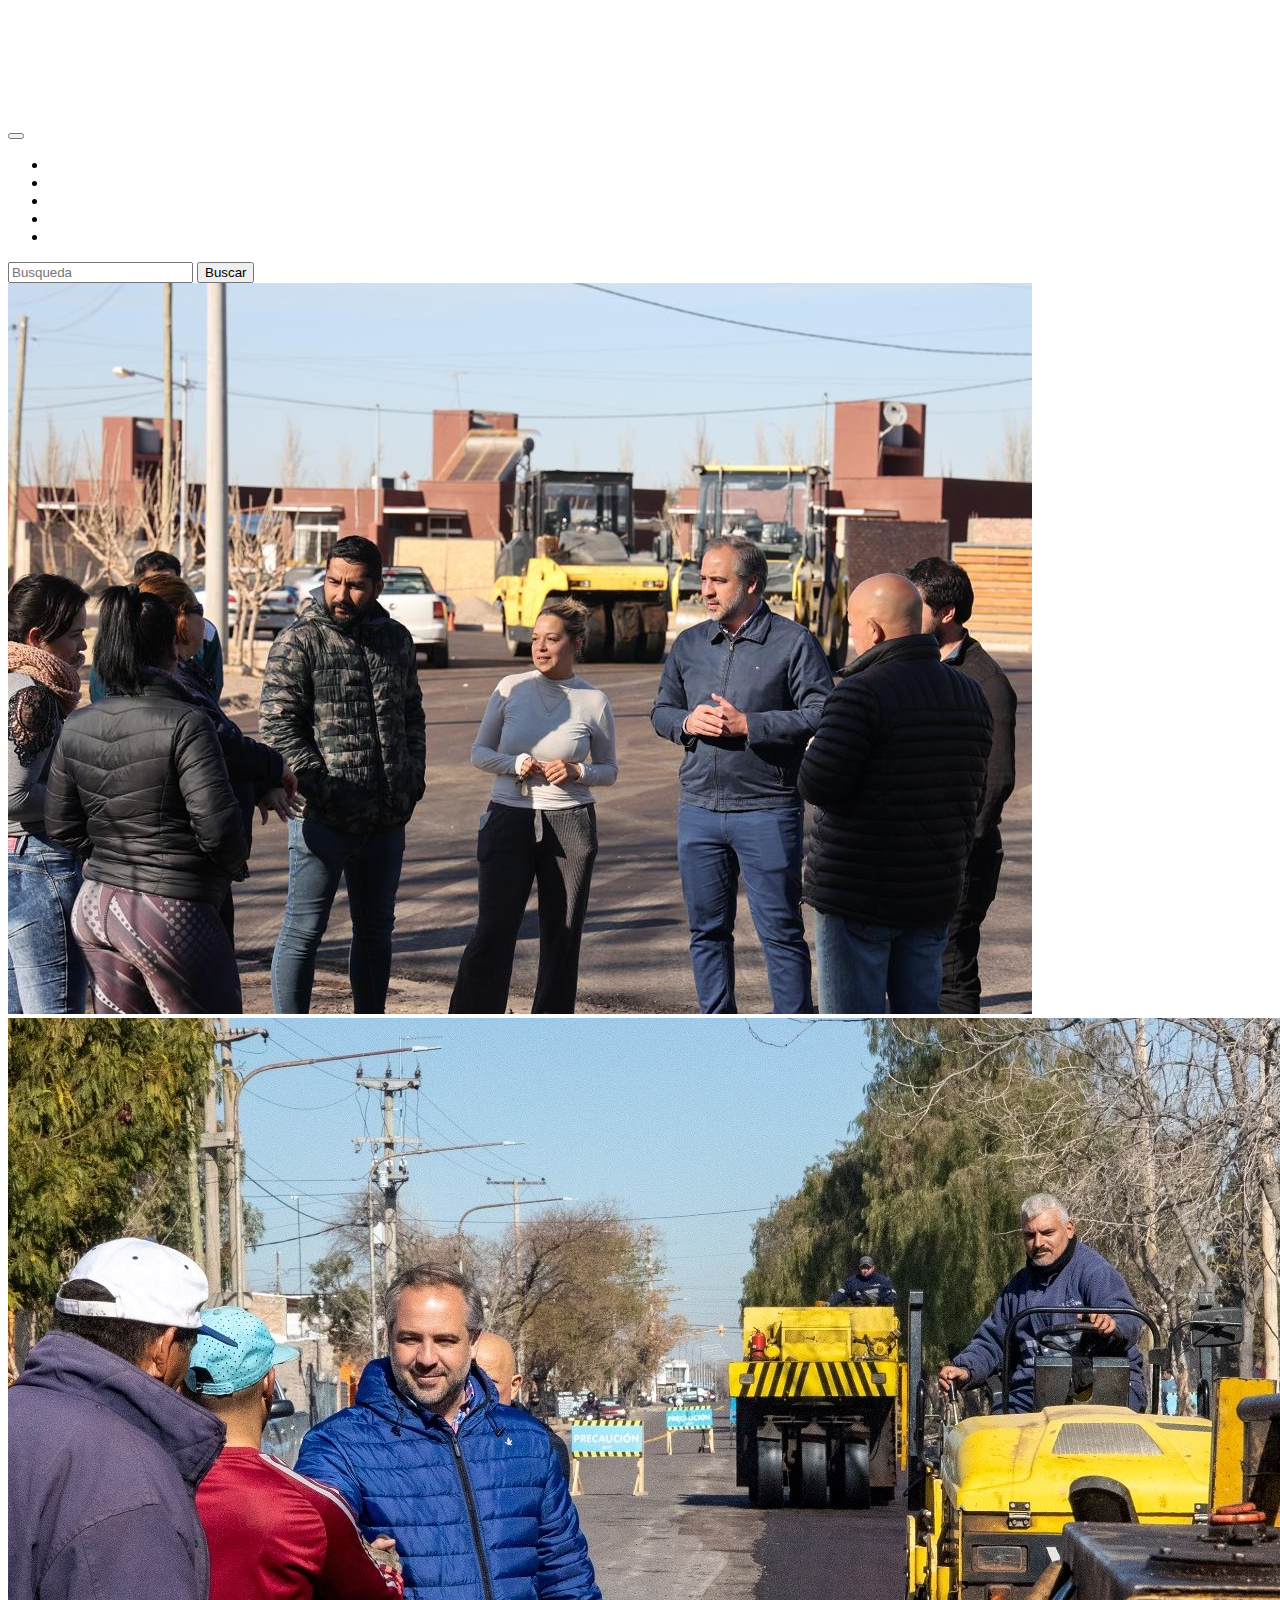
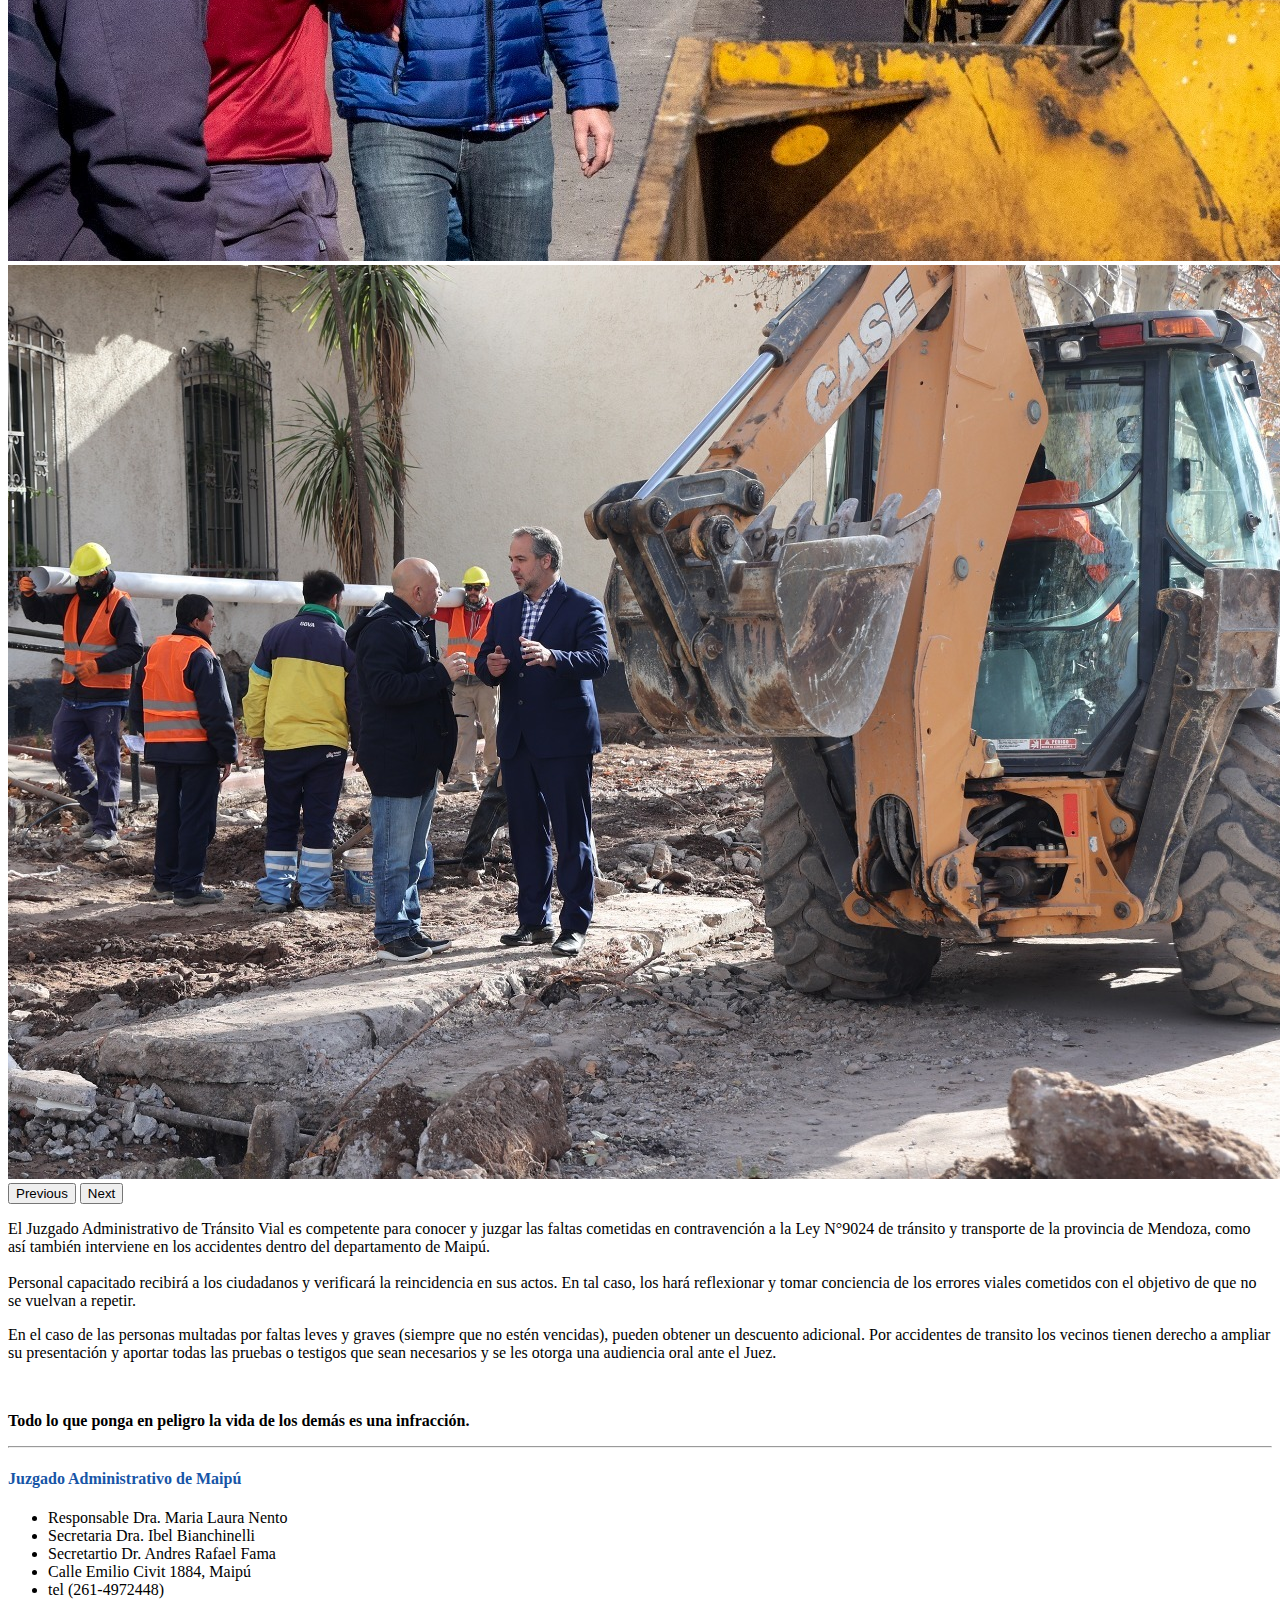
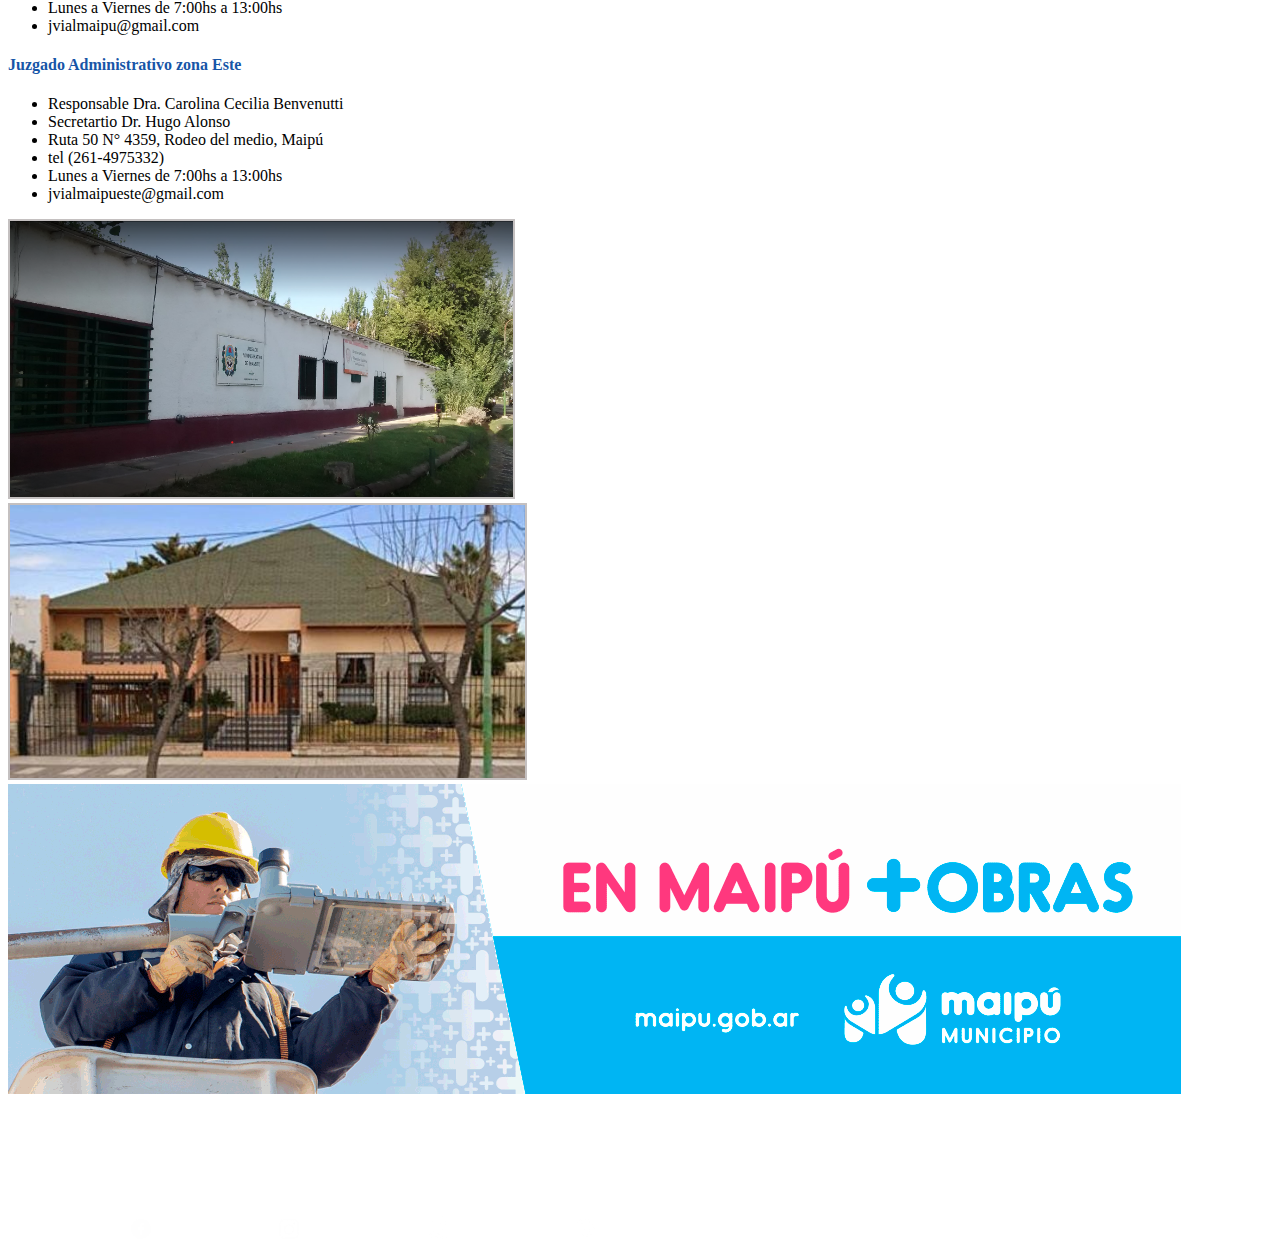
<file: index.html>
<!DOCTYPE html>
<html lang="en">
<head>
    <meta charset="UTF-8">
    <meta http-equiv="X-UA-Compatible" content="IE=edge">
    <meta name="viewport" content="width=, initial-scale=1.0">
    <meta name="description" content="Sitio informtaivo de los procedimeintos legales dentro de los juzgados administraivo de tránsito de Maipu, dando a conocer las resoluciones por las faltas cometidas.">
    <meta name="keywords"  content="accidentes, multas, actas, siniestro, fallo, notificaciones, correo, apelaciión, alcoholemia, licencia, inhabilitación, pagar multas, descargo, vehículo, secuestro, retención de vehículo">
    <link href="https://cdn.jsdelivr.net/npm/bootstrap@5.2.1/dist/css/bootstrap.min.css" rel="stylesheet" integrity="sha384-iYQeCzEYFbKjA/T2uDLTpkwGzCiq6soy8tYaI1GyVh/UjpbCx/TYkiZhlZB6+fzT" crossorigin="anonymous">
    <link rel="stylesheet" href="./css/estilo.css">
    <link rel="icon" href="./imagenes/favicon-32x32.png">
    <title>Juzgado administrativo de transito Maipú | inicio</title>
</head>
<body>
<header class="posicion">
  <nav class="navbar navbar-expand-lg bg-primary">
          <img class="imag" src="./imagenes/Logo-Maipu-Mendoza.png" alt="logo">
          <h2 class="titulo"> Juzgado Administrativo de Tránsito</h2>
          <button class="navbar-toggler navbar-dark" type="button" data-bs-toggle="collapse"
              data-bs-target="#navbarSupportedContent" aria-controls="navbarSupportedContent"
              aria-expanded="false" aria-label="Toggle navigation">
              <span class="navbar-toggler-icon"></span>
          </button>
          <div class="collapse navbar-collapse" id="navbarSupportedContent">
              <ul class="navbar-nav m-auto ">
                  <li class="nav-item cursor-pointer">
                      <a class="nav-link barra" aria-current="page" href="./index.html">INICIO</a>
                  </li>
                  <li class="nav-item">
                      <a class="nav-link barra" href="./tramites.html">TRÁMITES</a>
                  </li>
                  <li class="nav-item">
                      <a class="nav-link barra" href="./contacto.html">CONTACTOS</a>
                  </li>
                  <li class="nav-item">
                    <a class="nav-link barra" href="./novedades.html">NOVEDADES MAIPÚ</a>
                 </li>
                  <li class="nav-item">
                      <a class="nav-link barra" href="./nosotros.html">NOSOTROS</a>
                  </li>
              </ul>
              <form class="d-flex" role="search">
                <input class="form-control me-1" type="search" placeholder="Busqueda" aria-label="Search">
                <button class="btn btn-primary" type="button btn btn-primary ">Buscar</button>
            </form>
        </div>
  </nav>
</header>
    <main class="container">
        <div id="carouselExampleControls" class="carousel slide w-50 m-auto mt-3 " data-bs-ride="carousel">
            <div class="carousel-inner">
              <div class="carousel-item active">
                <img src="./imagenes/obra1.jpeg" class="d-block w-100 img" alt="obra">
              </div>
              <div class="carousel-item">
                <img src="./imagenes/obras.jpeg" class="d-block w-100 img" alt="obra">
              </div>
              <div class="carousel-item">
                <img src="./imagenes/obra2.jpeg" class="d-block w-100 img" alt="obra">
              </div>
            </div>
            <button class="carousel-control-prev" type="button" data-bs-target="#carouselExampleControls" data-bs-slide="prev">
              <span class="carousel-control-prev-icon" aria-hidden="true"></span>
              <span class="visually-hidden">Previous</span>
            </button>
            <button class="carousel-control-next" type="button" data-bs-target="#carouselExampleControls" data-bs-slide="next">
              <span class="carousel-control-next-icon" aria-hidden="true"></span>
              <span class="visually-hidden">Next</span>
            </button>
          </div>
          <div class="row">
            <div class="col-lg-6 col-xs-12 mt-4 mb-4">
                <p>El Juzgado Administrativo de Tránsito Vial es competente para conocer y juzgar las faltas cometidas en contravención a la Ley N°9024 de tránsito y transporte de la provincia de Mendoza, como así también interviene en los accidentes dentro del departamento de Maipú. 
                  <br> <br>
                Personal capacitado recibirá a los ciudadanos y verificará la reincidencia en sus actos. En tal caso, los hará reflexionar y tomar conciencia de los errores viales cometidos con el objetivo de que no se vuelvan a repetir. </p>
            </div>
              <div class="col-lg-6 col-xs-12 mt-4 mb-4">
                <p>En el caso de las personas multadas por faltas leves y graves (siempre que no estén vencidas), pueden obtener un descuento adicional. Por accidentes de transito los vecinos tienen derecho a ampliar su presentación y aportar todas las pruebas o testigos que sean necesarios y se les otorga una audiencia oral ante el Juez.</p><br>
              <p class="parrafo">Todo lo que ponga en peligro la vida de los demás es una infracción.</p>
              </div>
              <hr>
              <div class="col-lg-6 col-xs-12 mt-4 mb-3 ">
                <h4 class="color1"> Juzgado Administrativo de  Maipú</h4>
                <ul>
                  <li>Responsable Dra. Maria Laura Nento</li>
                  <li>Secretaria Dra. Ibel Bianchinelli</li>
                  <li>Secretartio Dr. Andres Rafael Fama</li>
                  <li>Calle Emilio Civit 1884, Maipú</li>
                  <li>tel (261-4972448)</li>
                  <li>Lunes a Viernes de 7:00hs a 13:00hs</li>
                  <li>jvialmaipu@gmail.com</li>
                </ul>
              </div>
              <div class="col-lg-6 col-xs-12 mt-4 mb-3 ">
                  <h4 class="color1"> Juzgado Administrativo zona Este</h4>
                  <ul>
                    <li>Responsable Dra. Carolina Cecilia Benvenutti</li>
                    <li>Secretartio Dr. Hugo Alonso</li>
                    <li>Ruta 50 N° 4359, Rodeo del medio, Maipú</li>
                    <li>tel (261-4975332)</li>
                    <li>Lunes a Viernes de 7:00hs a 13:00hs</li>
                    <li>jvialmaipueste@gmail.com</li>
                  </ul>
              </div>
                <div class="row">
                  <div class=" col-lg-6 col-xs-12 mt-3 mb-5 foto">
                    <img src="./imagenes/juzgado2.png" class="img-fluid" alt="Juzgado" width="503px">
                  </div>
                  <div class="col-lg-6 col-xs-12 mt-3 mb-3 foto">
                    <img src="./imagenes/juzgado.jpeg" class="img-fluid"  alt="juzgado" width="515px">
                  </div>
                </div>
                </div>
              <img src="./imagenes/led.gif" class="img-fluid mt-5 mb-5" alt="led">
    </main>
    <footer class="animate_animated animate_fadeIn footer-delay ">
      <nav class="navbar navbar-expand-lg bg-primary">
        <img class="imag" src=".//imagenes/Logo-Maipu-Mendoza.png" alt="logo">
        <h2 class="titulo"> Juzgado Administrativo de Tránsito</h2>
      <nav class="nav flex-column flex-sm-row nav-justified m-auto">
          <a class="flex-sm-fill text-sm-center nav-link barra" href="https://www.facebook.com/" target="_blank">Facebook <img class="blanco" src="./imagenes/face.png" alt="Facebook"></a>
          <a class="flex-sm-fill text-sm-center nav-link barra" href="https://www.instagram.com/" target="_blank">Instagram <img class="blanco" src="./imagenes/ins.png" alt="instagran"></a>
          <a class="flex-sm-fill text-sm-center nav-link barra" href="https://maps.app.goo.gl/G4mfhyJ5Dd6SQWjJ6" target="_blank">Ubicación <img class="blanco" src="./imagenes/ubi.png" alt="ubicación"></a>
          <a class="flex-sm-fill text-sm-center nav-link barra" href="https://wa.me/message/XXPQZCDJQ3GLA1"target="_blank">whatsapp <img class="blanco" src="./imagenes/whatsapp.png" alt="whats"></a>
      </nav>
  </footer>
    <script src="https://cdn.jsdelivr.net/npm/bootstrap@5.2.1/dist/js/bootstrap.bundle.min.js" integrity="sha384-u1OknCvxWvY5kfmNBILK2hRnQC3Pr17a+RTT6rIHI7NnikvbZlHgTPOOmMi466C8" crossorigin="anonymous"></script>
</body>
</html>
</file>
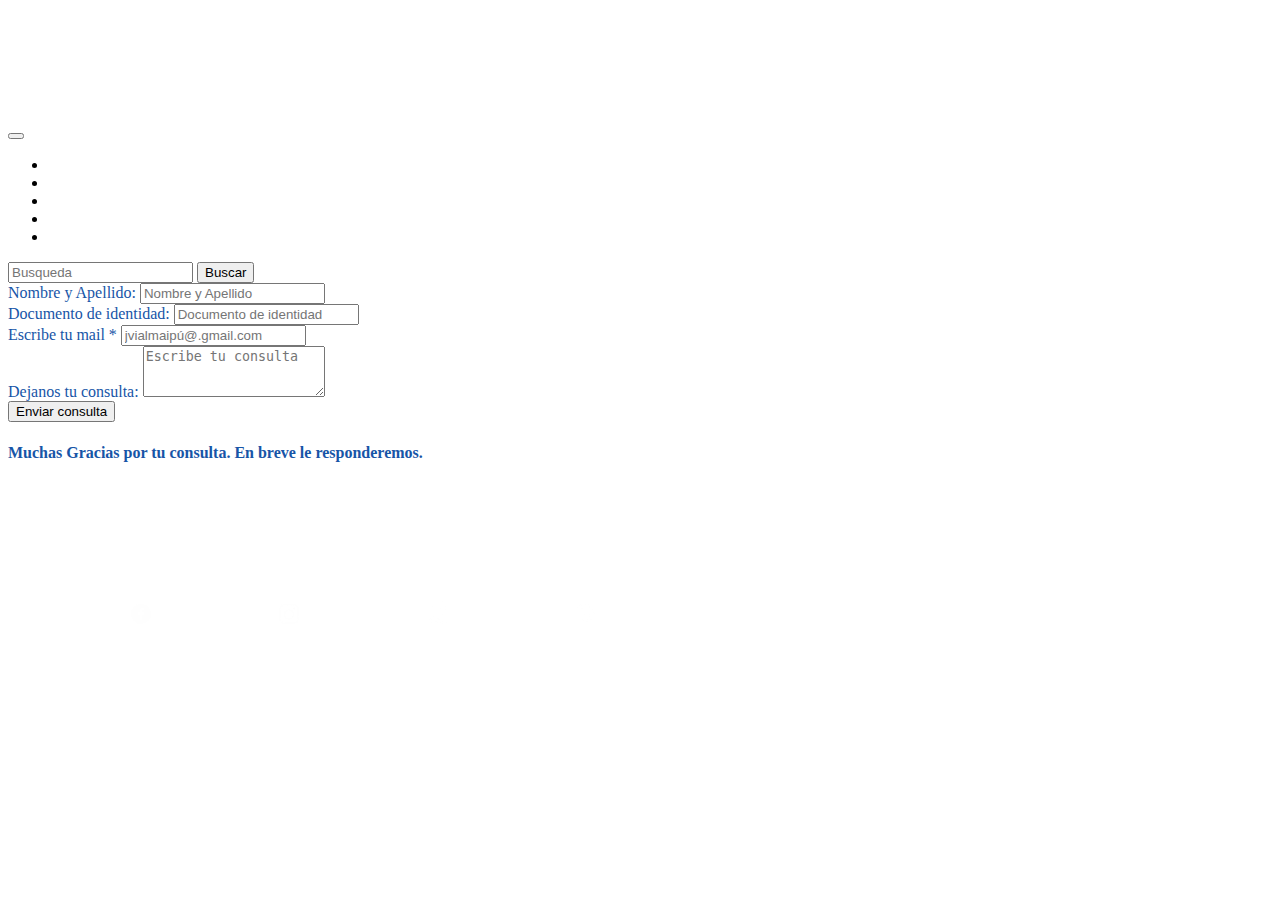
<file: contacto.html>
<!DOCTYPE html>
<html lang="en">
<head>
  <meta charset="UTF-8">
  <meta http-equiv="X-UA-Compatible" content="IE=edge">
  <meta name="viewport" content="width=, initial-scale=1.0">
  <meta name="description" content="Sitio informtaivo de los procedimeintos legales dentro de los juzgados administraivo de tránsito de Maipu, dando a conocer las resoluciones por las faltas cometidas.">
  <meta name="keywords"  content="accidentes, multas, actas, siniestro, fallo, notificaciones, correo, apelaciión, alcoholemia, licencia, inhabilitación, pagar multas, descargo, vehículo, secuestro, retención de vehículo">
  <link href="https://cdn.jsdelivr.net/npm/bootstrap@5.2.1/dist/css/bootstrap.min.css" rel="stylesheet" integrity="sha384-iYQeCzEYFbKjA/T2uDLTpkwGzCiq6soy8tYaI1GyVh/UjpbCx/TYkiZhlZB6+fzT" crossorigin="anonymous">
  <link rel="stylesheet" href="./css/estilo.css">
  <link rel="icon" href="./imagenes/favicon-32x32.png">
  <title>Juzgado de transito maipu|contacto</title>
</head>
<body>
  <header class="posicion">
    <nav class="navbar navbar-expand-lg bg-primary">
            <img class="imag" src="./imagenes/Logo-Maipu-Mendoza.png" alt="logo">
            <h2 class="titulo"> Juzgado Administrativo de Tránsito</h2>
            <button class="navbar-toggler navbar-dark" type="button" data-bs-toggle="collapse"
                data-bs-target="#navbarSupportedContent" aria-controls="navbarSupportedContent"
                aria-expanded="false" aria-label="Toggle navigation">
                <span class="navbar-toggler-icon"></span>
            </button>
            <div class="collapse navbar-collapse" id="navbarSupportedContent">
                <ul class="navbar-nav m-auto ">
                    <li class="nav-item cursor-pointer">
                        <a class="nav-link barra" aria-current="page" href="./index.html">INICIO</a>
                    </li>
                    <li class="nav-item">
                        <a class="nav-link barra" href="./tramites.html">TRÁMITES</a>
                    </li>
                    <li class="nav-item">
                        <a class="nav-link barra" href="./contacto.html">CONTACTOS</a>
                    </li>
                    <li class="nav-item">
                      <a class="nav-link barra" href="./novedades.html">NOVEDADES MAIPÚ</a>
                   </li>
                    <li class="nav-item">
                        <a class="nav-link barra" href="./nosotros.html">NOSOTROS</a>
                    </li>
                </ul>
                <form class="d-flex" role="search">
                  <input class="form-control me-1" type="search" placeholder="Busqueda" aria-label="Search">
                  <button class="btn btn-primary" type="button">Buscar</button>
              </form>
          </div>
    </nav>
  </header>
    <main>
        <section class="seccion6"> 
          <form class="col-lg-12 mb-3 m-auto ">
              <div class="col-lg-4 mb-3 m-auto mt-4">
                <div class="col mb-3">
                  <label for="apellido">Nombre y Apellido:</label>
                  <input type="text" class="form-control" placeholder="Nombre y Apellido" aria-label="First name" required>
                </div>
                <div class="col-lg-12 mb-3 m-auto">
                  <label for="Dni">Documento de identidad:</label>
                  <input type="text" class="form-control" placeholder="Documento de identidad" aria-label="Last name">
                </div>
              </div>
              <div class="col-lg-4 mb-3 m-auto">
                <label for="mail">Escribe tu mail * </label>
                <input type="email" class="form-control" id="exampleFormControlInput1" placeholder="jvialmaipú@.gmail.com">
              </div>
              <div class="col-lg-4 mbm-3 m-auto">
                <label for="exampleFormControlTextarea1" class="form-label">Dejanos tu consulta:</label>
                <textarea class="form-control" placeholder="Escribe tu consulta" id="" cols="20" rows="3"></textarea>
              </div>
              <div class="col-lg-4 mb-3 m-auto mb-5 mt-2">
                <input type="submit" value="Enviar consulta">
             </div> 
          </form>
        </section>    
        <div class="col-lg-6 col-xs-12 ml-3 mt-5 mb-5 m-auto ">
            <h4>Muchas Gracias por tu consulta. En breve le responderemos.</h4>
        </div>           
    </main>
    <footer class="animate_animated animate_fadeIn footer-delay ">
      <nav class="navbar navbar-expand-lg bg-primary">
        <img class="imag" src=".//imagenes/Logo-Maipu-Mendoza.png" alt="logo">
        <h2 class="titulo"> Juzgado Administrativo de Tránsito</h2>
      <nav class="nav flex-column flex-sm-row nav-justified m-auto">
          <a class="flex-sm-fill text-sm-center nav-link barra" href="https://www.facebook.com/" target="_blank">Facebook <img class="blanco" src="./imagenes/face.png" alt="Facebook"></a>
          <a class="flex-sm-fill text-sm-center nav-link barra" href="https://www.instagram.com/" target="_blank">Instagram <img class="blanco" src="./imagenes/ins.png" alt="instagran"></a>
          <a class="flex-sm-fill text-sm-center nav-link barra" href="https://maps.app.goo.gl/G4mfhyJ5Dd6SQWjJ6" target="_blank">Ubicación <img class="blanco" src="./imagenes/ubi.png" alt="ubicación"></a>
          <a class="flex-sm-fill text-sm-center nav-link barra" href="https://wa.me/message/XXPQZCDJQ3GLA1"target="_blank">whatsapp <img class="blanco" src="./imagenes/whatsapp.png" alt="whats"></a>
      </nav>
  </footer>
    <script src="https://cdn.jsdelivr.net/npm/bootstrap@5.2.1/dist/js/bootstrap.bundle.min.js" integrity="sha384-u1OknCvxWvY5kfmNBILK2hRnQC3Pr17a+RTT6rIHI7NnikvbZlHgTPOOmMi466C8" crossorigin="anonymous"></script>
</body>
</html>
</file>
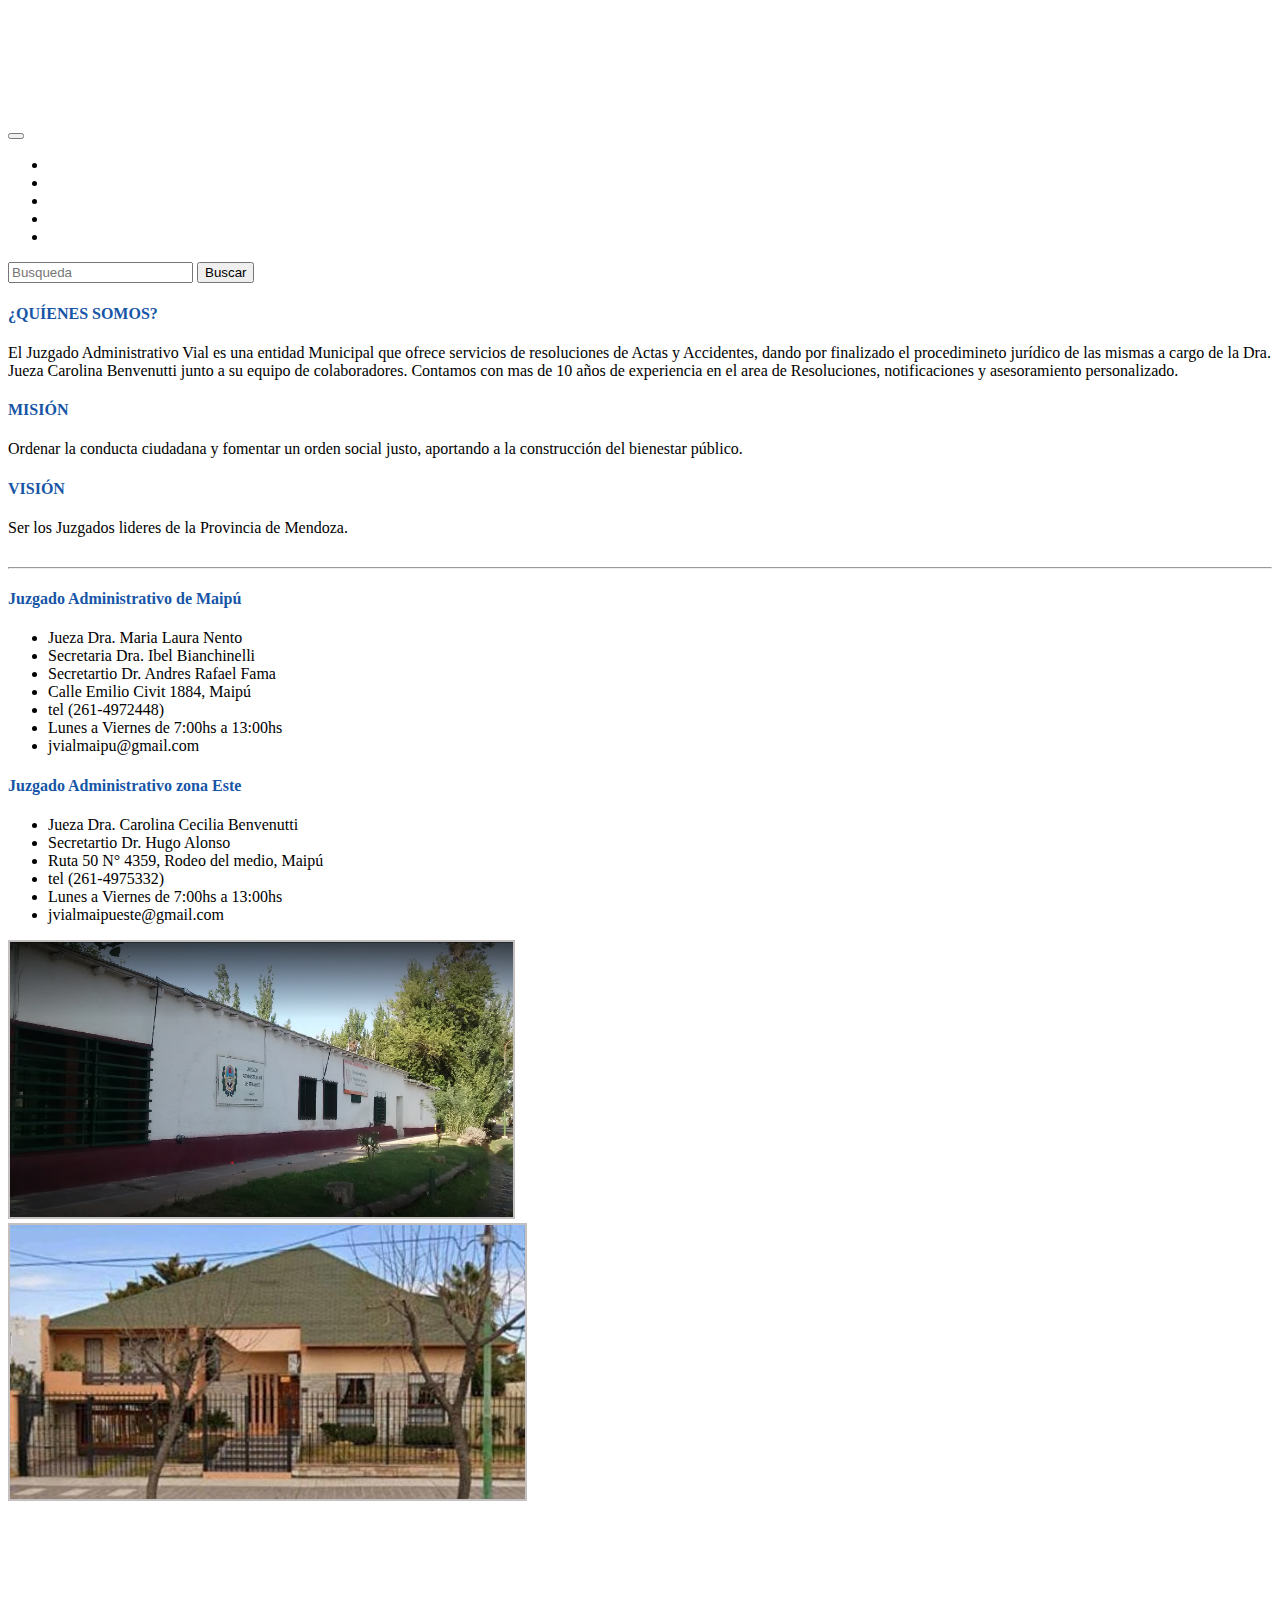
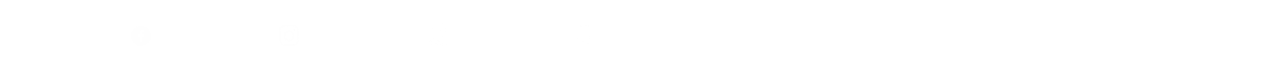
<file: nosotros.html>
<!DOCTYPE html>
<html lang="en">
<head>
  <meta charset="UTF-8">
  <meta http-equiv="X-UA-Compatible" content="IE=edge">
  <meta name="viewport" content="width=, initial-scale=1.0">
  <meta name="description" content="Sitio informtaivo de los procedimeintos legales dentro de los juzgados administraivo de tránsito de Maipu, dando a conocer las resoluciones por las faltas cometidas.">
  <meta name="keywords"  content="accidentes, multas, actas, siniestro, fallo, notificaciones, correo, apelaciión, alcoholemia, licencia, inhabilitación, pagar multas, descargo, vehículo, secuestro, retención de vehículo">
  <link href="https://cdn.jsdelivr.net/npm/bootstrap@5.2.1/dist/css/bootstrap.min.css" rel="stylesheet" integrity="sha384-iYQeCzEYFbKjA/T2uDLTpkwGzCiq6soy8tYaI1GyVh/UjpbCx/TYkiZhlZB6+fzT" crossorigin="anonymous">
  <link rel="stylesheet" href="./css/estilo.css">
  <link rel="icon" href="./imagenes/favicon-32x32.png">
  <title>Juzgado de transito maipu/nosotros</title>
</head>
<body>
  <header class="posicion">
    <nav class="navbar navbar-expand-lg bg-primary">
            <img class="imag" src="./imagenes/Logo-Maipu-Mendoza.png" alt="logo">
            <h2 class="titulo"> Juzgado Administrativo de Tránsito</h2>
            <button class="navbar-toggler navbar-dark" type="button" data-bs-toggle="collapse"
                data-bs-target="#navbarSupportedContent" aria-controls="navbarSupportedContent"
                aria-expanded="false" aria-label="Toggle navigation">
                <span class="navbar-toggler-icon"></span>
            </button>
            <div class="collapse navbar-collapse" id="navbarSupportedContent">
                <ul class="navbar-nav m-auto ">
                    <li class="nav-item cursor-pointer">
                        <a class="nav-link barra" aria-current="page" href="./index.html">INICIO</a>
                    </li>
                    <li class="nav-item">
                        <a class="nav-link barra" href="./tramites.html">TRÁMITES</a>
                    </li>
                    <li class="nav-item">
                        <a class="nav-link barra" href="./contacto.html">CONTACTOS</a>
                    </li>
                    <li class="nav-item">
                      <a class="nav-link barra" href="./novedades.html">NOVEDADES MAIPÚ</a>
                   </li>
                    <li class="nav-item">
                        <a class="nav-link barra" href="./nosotros.html">NOSOTROS</a>
                    </li>
                </ul>
                <form class="d-flex" role="search">
                  <input class="form-control me-1" type="search" placeholder="Busqueda" aria-label="Search">
                  <button class="btn btn-primary" type="button">Buscar</button>
              </form>
          </div>
    </nav>
  </header>
    <main class="container">
      <div class="row">
        <div class=" col-lg-12 col- xs-12 mt-4">
          <h4 class="color1">¿QUÍENES SOMOS?</h4>
          <p>El Juzgado Administrativo Vial es una entidad Municipal que ofrece servicios de resoluciones de Actas y Accidentes, dando por finalizado el procedimineto jurídico de las mismas a cargo de la Dra. Jueza Carolina Benvenutti junto a su equipo de colaboradores. Contamos con mas de 10 años de experiencia en el area de Resoluciones, notificaciones y asesoramiento personalizado.</p>
        </div>
        <div class="col-lg-12 col- xs-12 mt-3">
          <h4 class="color1">MISIÓN</h4>
          <p>Ordenar la conducta ciudadana y fomentar un orden social justo, aportando a la construcción del bienestar público. 
          </p>
        </div>
     <div class="row">
        <div class=" col-lg-12 col- xs-12 mt-3 mb-2">
          <h4 class="color1">VISIÓN</h4>
          <p>Ser los Juzgados lideres de la Provincia de Mendoza.
          </p>
        </div>
        <hr class="linea">
            <div class="col-lg-6 col-xs-12 mt-4 mb-3 ">
              <h4 class="color1"> Juzgado Administrativo de  Maipú</h4>
              <ul>
                <li>Jueza Dra. Maria Laura Nento</li>
                <li>Secretaria Dra. Ibel Bianchinelli</li>
                <li>Secretartio Dr. Andres Rafael Fama</li>
                <li>Calle Emilio Civit 1884, Maipú</li>
                <li>tel (261-4972448)</li>
                <li>Lunes a Viernes de 7:00hs a 13:00hs</li>
                <li>jvialmaipu@gmail.com</li>
              </ul>
            </div>
            <div class="col-lg-6 col-xs-12 mt-4 mb-3 ">
                <h4 class="color1"> Juzgado Administrativo zona Este</h4>
                <ul>
                  <li>Jueza Dra. Carolina Cecilia Benvenutti</li>
                  <li>Secretartio Dr. Hugo Alonso</li>
                  <li>Ruta 50 N° 4359, Rodeo del medio, Maipú</li>
                  <li>tel (261-4975332)</li>
                  <li>Lunes a Viernes de 7:00hs a 13:00hs</li>
                  <li>jvialmaipueste@gmail.com</li>
                </ul>
            </div>
            <div class="row">
              <div class=" col-lg-6 col-xs-12 mt-3 mb-5 foto">
                <img src="./imagenes/juzgado2.png" class="img-fluid" alt="Juzgado" width="503px">
              </div>
              <div class="col-lg-6 col-xs-12 mt-3 mb-3 foto">
                <img src="./imagenes/juzgado.jpeg" class="img-fluid"  alt="juzgado" width="515px">
              </div>
            </div>
            </div>
          </main>
          <footer class="animate_animated animate_fadeIn footer-delay ">
            <nav class="navbar navbar-expand-lg bg-primary">
              <img class="imag" src=".//imagenes/Logo-Maipu-Mendoza.png" alt="logo">
              <h2 class="titulo"> Juzgado Administrativo de Tránsito</h2>
            <nav class="nav flex-column flex-sm-row nav-justified m-auto">
                <a class="flex-sm-fill text-sm-center nav-link barra" href="https://www.facebook.com/" target="_blank">Facebook <img class="blanco" src="./imagenes/face.png" alt="Facebook"></a>
                <a class="flex-sm-fill text-sm-center nav-link barra" href="https://www.instagram.com/" target="_blank">Instagram <img class="blanco" src="./imagenes/ins.png" alt="instagran"></a>
                <a class="flex-sm-fill text-sm-center nav-link barra" href="https://maps.app.goo.gl/G4mfhyJ5Dd6SQWjJ6" target="_blank">Ubicación <img class="blanco" src="./imagenes/ubi.png" alt="ubicación"></a>
                <a class="flex-sm-fill text-sm-center nav-link barra" href="https://wa.me/message/XXPQZCDJQ3GLA1"target="_blank">whatsapp <img class="blanco" src="./imagenes/whatsapp.png" alt="whats"></a>
            </nav>
        </footer>
          <script src="https://cdn.jsdelivr.net/npm/bootstrap@5.2.1/dist/js/bootstrap.bundle.min.js" integrity="sha384-u1OknCvxWvY5kfmNBILK2hRnQC3Pr17a+RTT6rIHI7NnikvbZlHgTPOOmMi466C8" crossorigin="anonymous"></script>
      </body>
      </html>
</file>
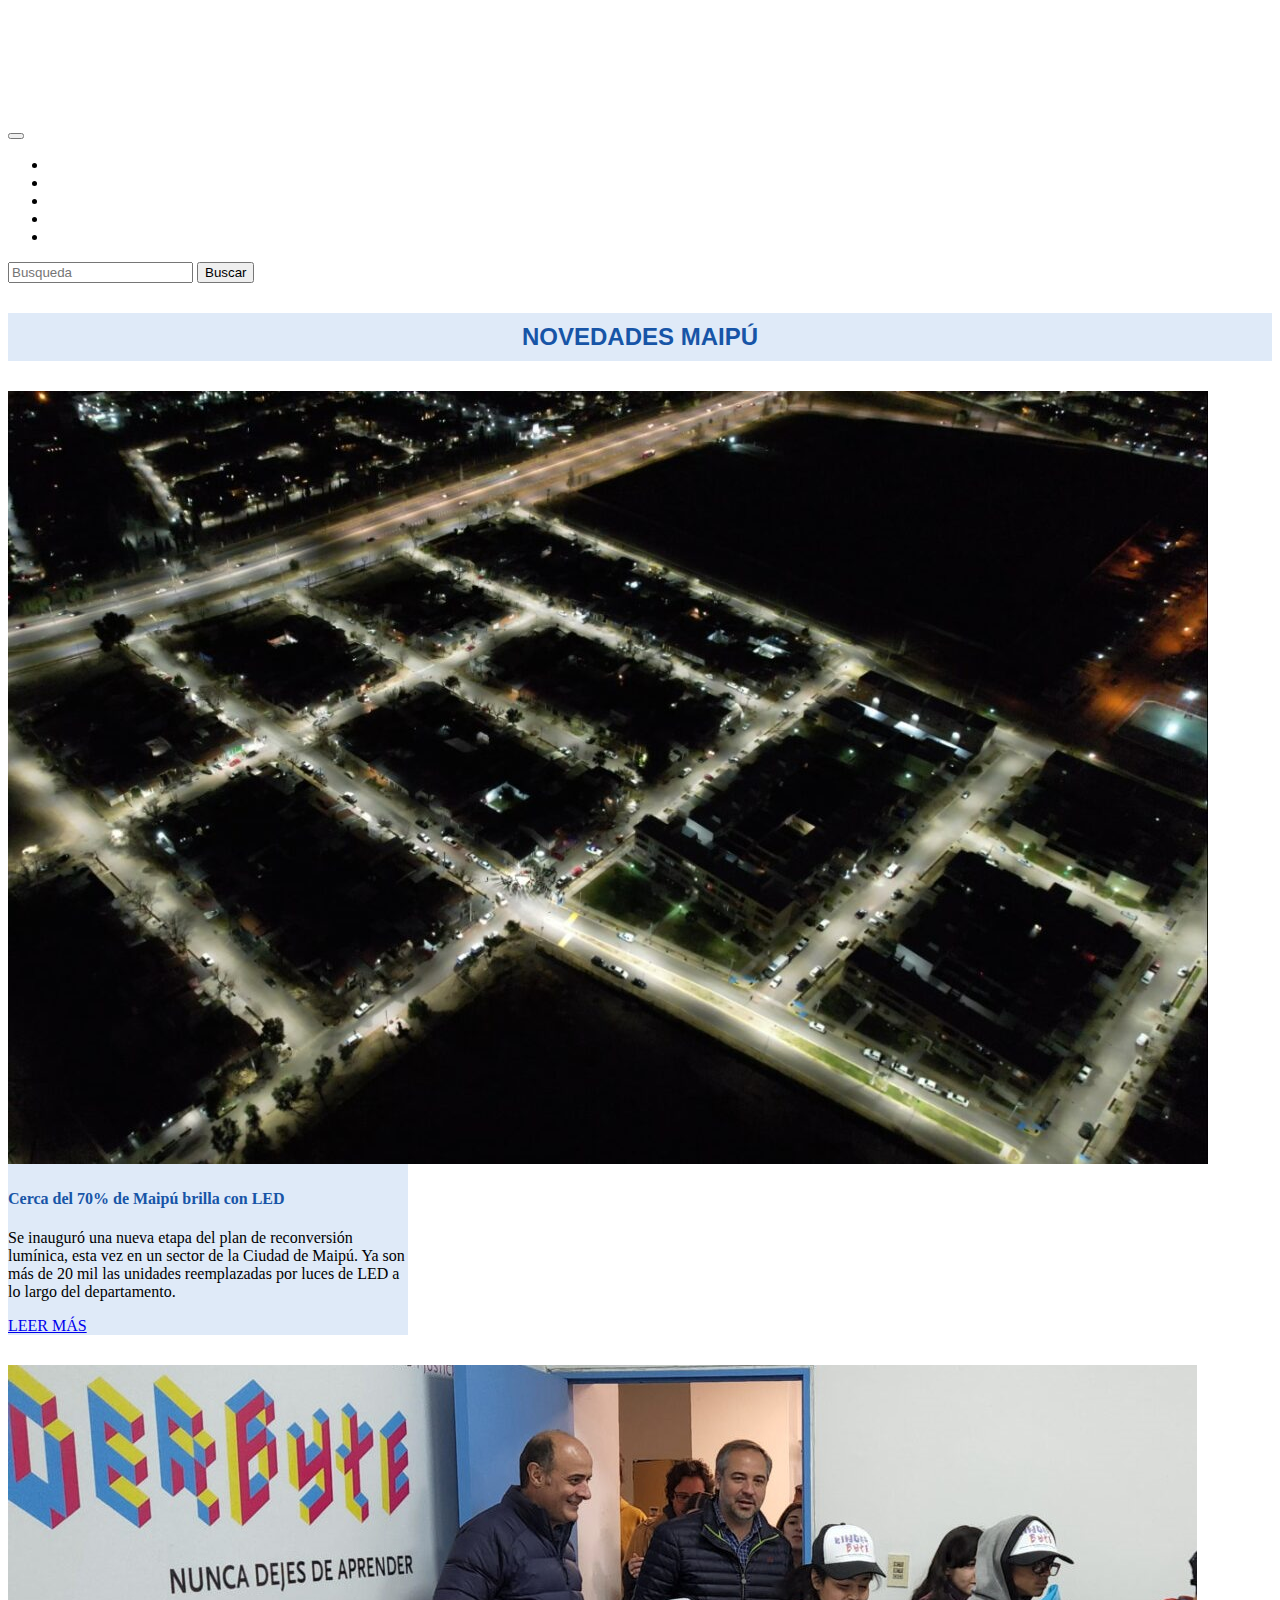
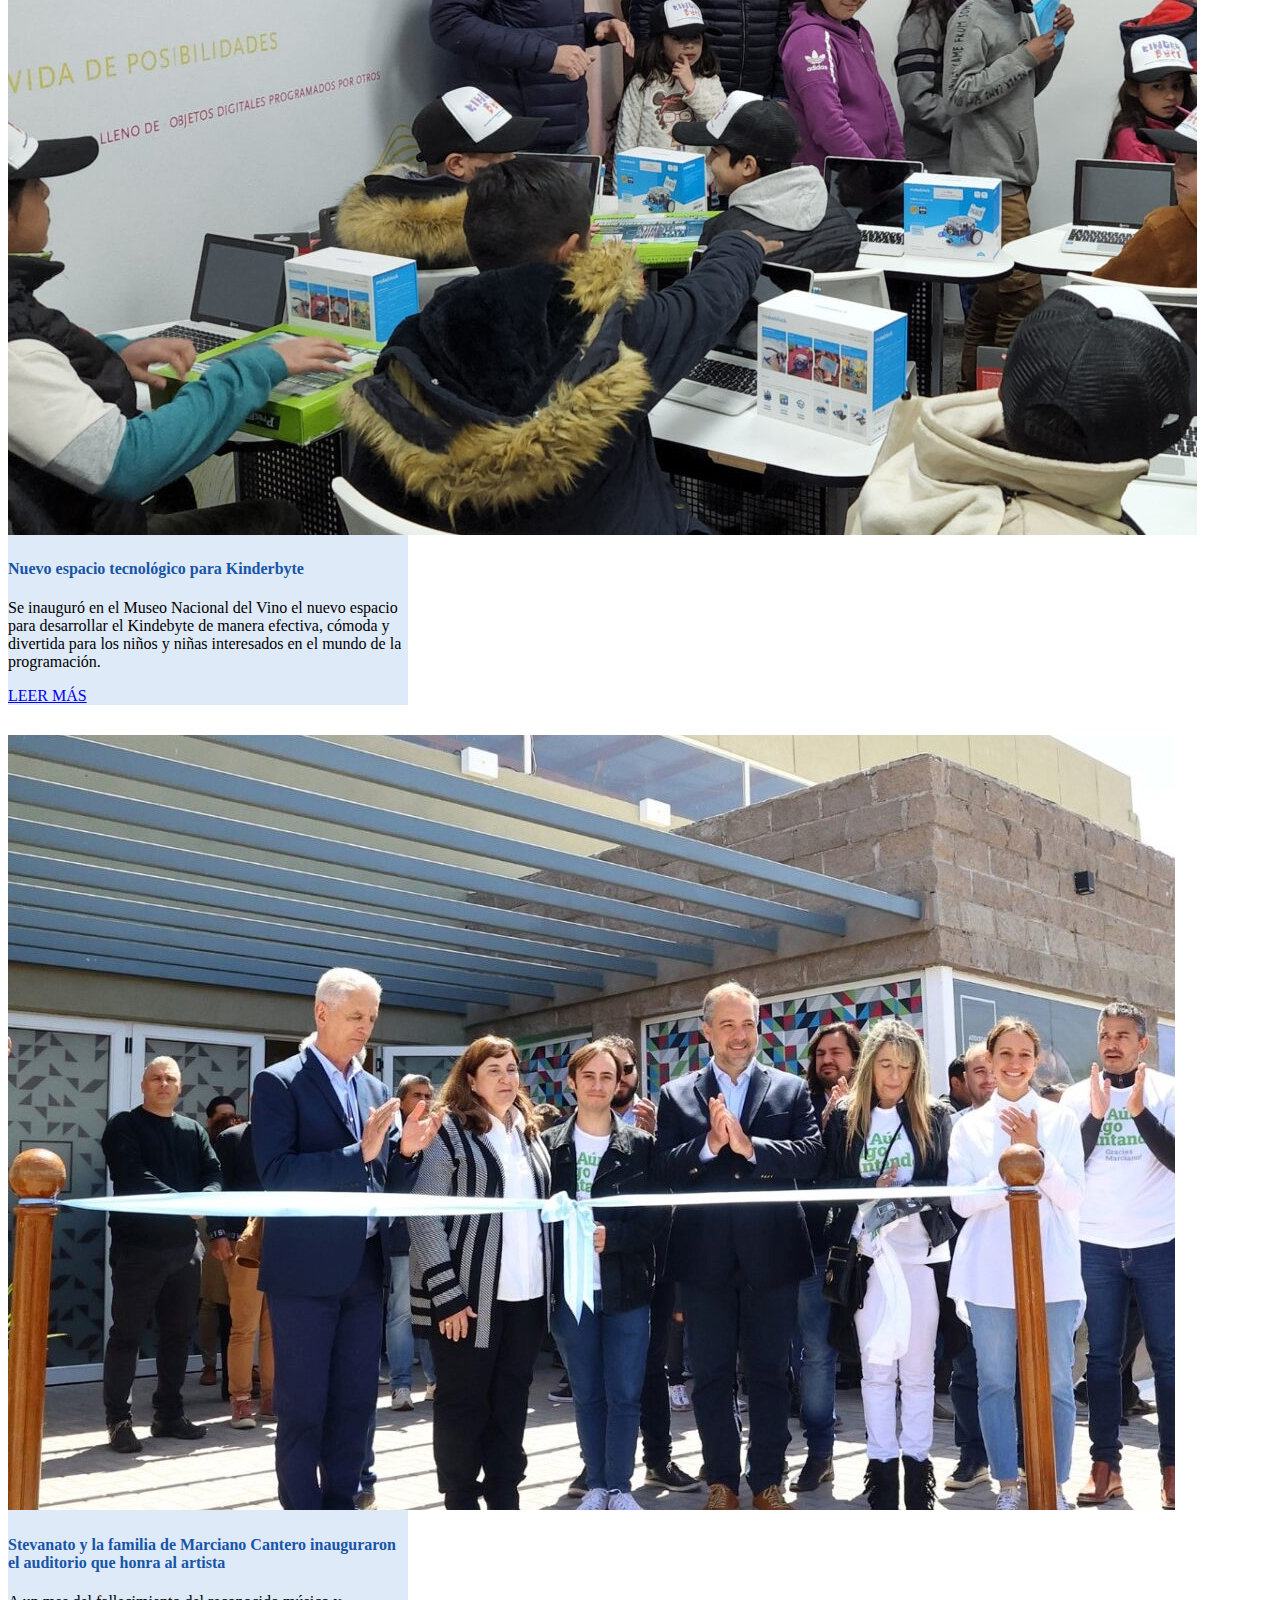
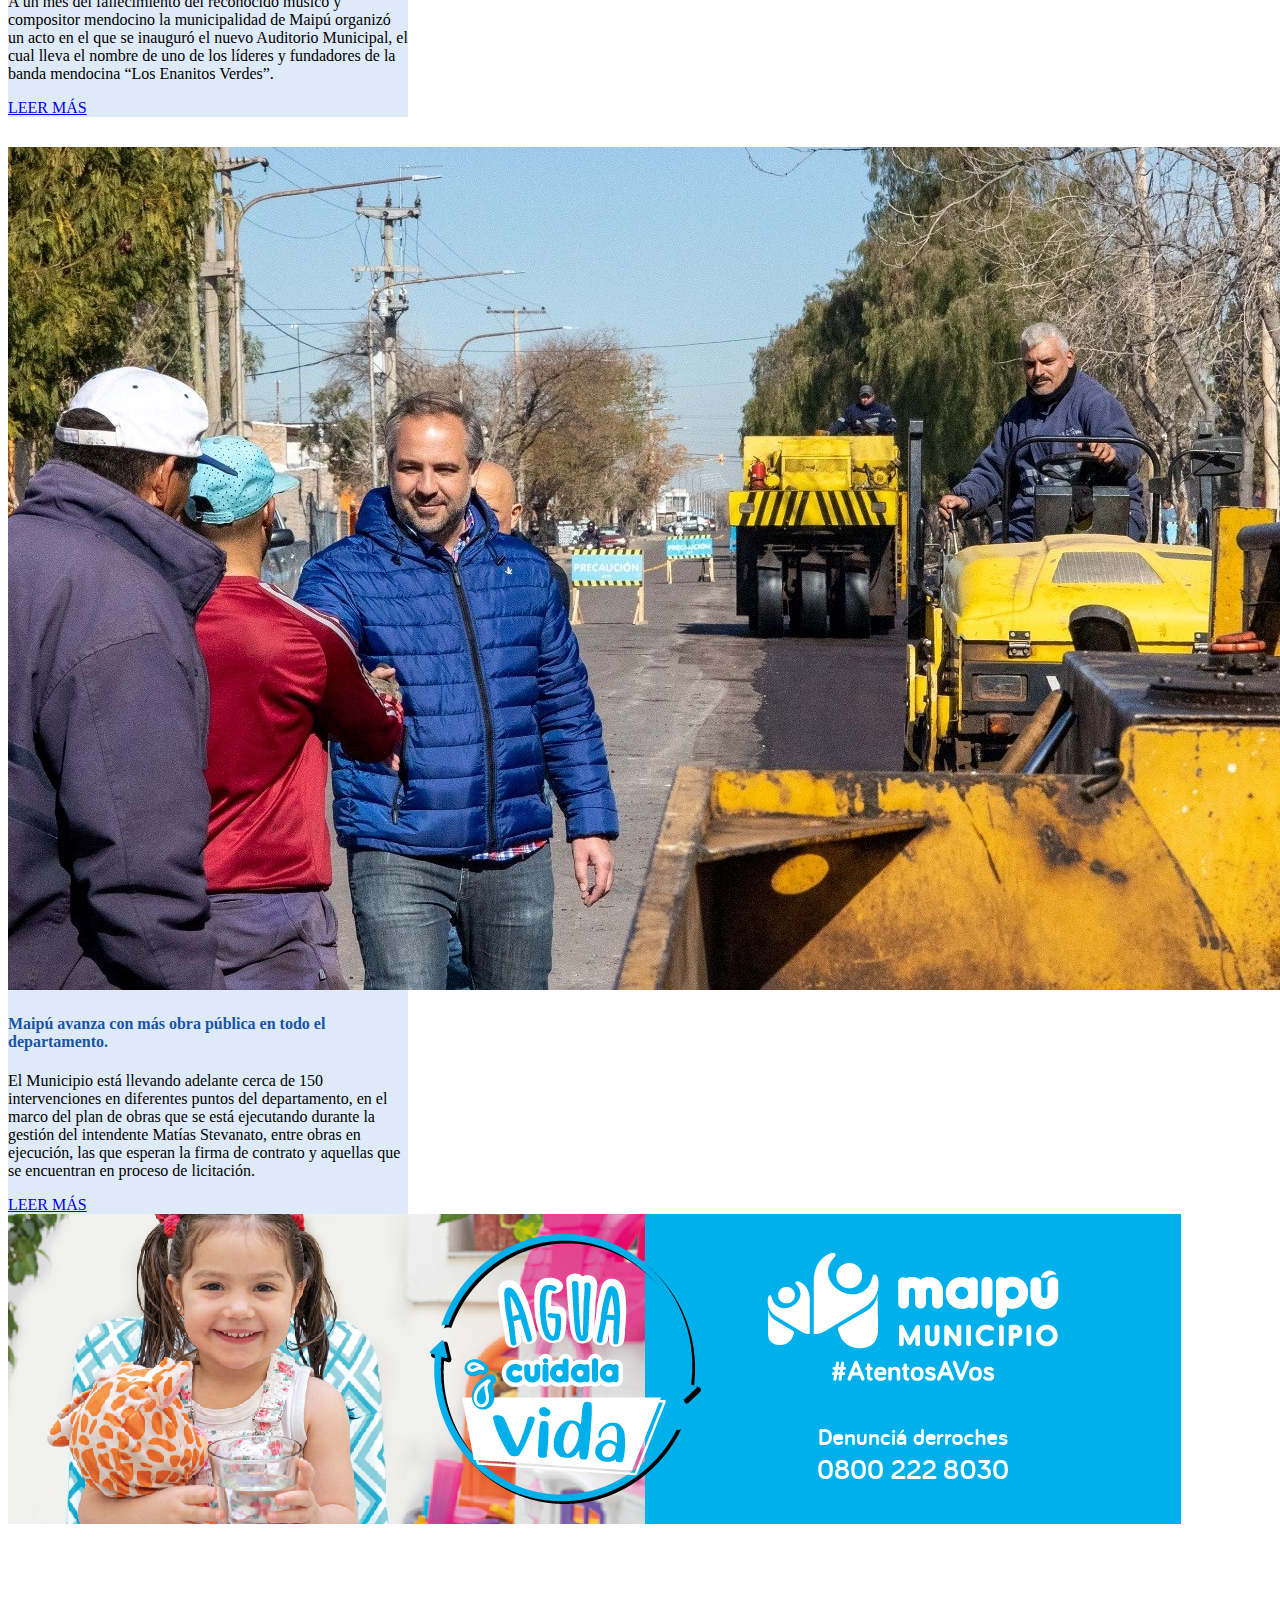
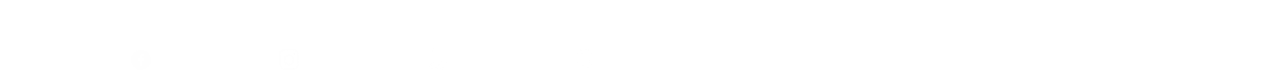
<file: novedades.html>
<!DOCTYPE html>
<html lang="en">
<head>
    <meta charset="UTF-8">
    <meta http-equiv="X-UA-Compatible" content="IE=edge">
    <meta name="viewport" content="width=, initial-scale=1.0">
    <meta name="description" content="Sitio informtaivo de los procedimeintos legales dentro de los juzgados administraivo de tránsito de Maipu, dando a conocer las resoluciones por las faltas cometidas.">
    <meta name="keywords"  content="accidentes, multas, actas, siniestro, fallo, notificaciones, correo, apelaciión, alcoholemia, licencia, inhabilitación, pagar multas, descargo, vehículo, secuestro, retención de vehículo">
    <link href="https://cdn.jsdelivr.net/npm/bootstrap@5.2.1/dist/css/bootstrap.min.css" rel="stylesheet" integrity="sha384-iYQeCzEYFbKjA/T2uDLTpkwGzCiq6soy8tYaI1GyVh/UjpbCx/TYkiZhlZB6+fzT" crossorigin="anonymous">
    <link rel="stylesheet" href="./css/estilo.css">
    <link rel="icon" href="./imagenes/favicon-32x32.png">
    <title>Juzgado de transito Maipú | novedades Maipú</title>
</head>
<body>
<header>
  <nav class="navbar navbar-expand-lg bg-primary">
          <img class="imag" src="./imagenes/Logo-Maipu-Mendoza.png" alt="logo">
          <h2 class="titulo">Juzgado Administrativo de Tránsito</h2>
          <button class="navbar-toggler navbar-dark" type="button" data-bs-toggle="collapse"
              data-bs-target="#navbarSupportedContent" aria-controls="navbarSupportedContent"
              aria-expanded="false" aria-label="Toggle navigation">
              <span class="navbar-toggler-icon"></span>
          </button>
          <div class="collapse navbar-collapse" id="navbarSupportedContent">
              <ul class="navbar-nav me-auto mb-2 mb-lg-0 ">
                  <li class="nav-item cursor-pointer">
                      <a class="nav-link barra" aria-current="page" href="./index.html">INICIO</a>
                  </li>
                  <li class="nav-item">
                      <a class="nav-link barra" href="./tramites.html">TRÁMITES</a>
                  </li>
                  <li class="nav-item">
                      <a class="nav-link barra" href="./contacto.html">CONTACTOS</a>
                  </li>
                  <li class="nav-item">
                    <a class="nav-link barra" href="./novedades.html">NOVEDADES MAIPÚ</a>
                  </li>
                  <li class="nav-item">
                      <a class="nav-link barra" href="./nosotros.html">NOSOTROS</a>
                  </li>
              </ul>
              <form class="d-flex" role="search">
                  <input class="form-control me-1" type="search" placeholder="Busqueda" aria-label="Search">
                  <button class="btn btn-primary" type="button">Buscar</button>
              </form>
        </div>
  </nav>
</header>
    <main class="container">
        <section class="seccion1">
            <h2 class="seccion1__titulo">NOVEDADES MAIPÚ</h2>
          </section>
        <div class="row">
            <div class=" col-lg-6 col-xs-12 card mt-3 mb-2 m-auto cuadro" style="width: 25rem;">
                <img src="./imagenes/led.jpeg" class="card-img-top" alt="led">
                <div class="card-body">
                  <h4 class="card-title color1">Cerca del 70% de Maipú brilla con LED</h4>
                  <p class="card-text">Se inauguró una nueva etapa del plan de reconversión lumínica, esta vez en un sector de la Ciudad de Maipú. Ya son más de 20 mil las unidades reemplazadas por luces de LED a lo largo del departamento.</p>
                </div>
                <div class="card-body">
                    <a href="#" class="btn btn-primary">LEER MÁS</a>
                </div>
              </div>
              <div class=" col-lg-6 col-xs-12 card mt-3 mb-2 m-auto cuadro" style="width: 25rem;">
                <img src="./imagenes/Kinderbyte.jpg" class="card-img-top " alt="niños">
                <div class="card-body">
                  <h4 class="card-title color1">Nuevo espacio tecnológico para Kinderbyte</h4>
                  <p class="card-text">Se inauguró en el Museo Nacional del Vino el nuevo espacio para desarrollar el Kindebyte de manera efectiva, cómoda y divertida para los niños y niñas interesados en el mundo de la programación.</p>
                </div>
                <div class="card-body">
                    <a href="#" class="btn btn-primary">LEER MÁS</a>
                </div>
        </div>
        <div class="row">
          <div class=" col-lg-6 col-xs-12 card mt-3 mb-2 m-auto cuadro" style="width: 25rem;">
            <img src="./imagenes/auditorio.jpg" class="card-img-top" alt="auditorio">
              <div class="card-body">
                <h4 class="card-title color1">Stevanato y la familia de Marciano Cantero inauguraron el auditorio que honra al artista</h4>
                <p class="card-text">A un mes del fallecimiento del reconocido músico y compositor mendocino la municipalidad de Maipú organizó un acto en el que se inauguró el nuevo Auditorio Municipal, el cual lleva el nombre de uno de los líderes y fundadores de la banda mendocina “Los Enanitos Verdes”.</p>
              </div>
              <div class="card-body">
                  <a href="#" class="btn btn-primary">LEER MÁS</a>
              </div>
            </div>
            <div class=" col-lg-6 col-xs-12 card mt-3 mb-2 m-auto cuadro" style="width: 25rem;">
              <img src="./imagenes/obras.jpeg" class="card-img-top" alt="obras">
              <div class="card-body">
                <h4 class="card-title color1">Maipú avanza con más obra pública en todo el departamento.</h4>
                <p class="card-text">El Municipio está llevando adelante cerca de 150 intervenciones en diferentes puntos del departamento, en el marco del plan de obras que se está ejecutando durante la gestión del intendente Matías Stevanato, entre obras en ejecución, las que esperan la firma de contrato y aquellas que se encuentran en proceso de licitación.</p>
              </div>
              <div class="card-body">
                  <a href="#" class="btn btn-primary">LEER MÁS</a>
              </div>
      </div>
      <img src="./imagenes/agua.jpg" class="img-fluid mt-5 mb-5" alt="agua">
    </main>
    <footer class="animate_animated animate_fadeIn footer-delay ">
      <nav class="navbar navbar-expand-lg bg-primary">
        <img class="imag" src=".//imagenes/Logo-Maipu-Mendoza.png" alt="logo">
        <h2 class="titulo"> Juzgado Administrativo de Tránsito</h2>
      <nav class="nav flex-column flex-sm-row nav-justified m-auto">
          <a class="flex-sm-fill text-sm-center nav-link barra" href="https://www.facebook.com/" target="_blank">Facebook <img class="blanco" src="./imagenes/face.png" alt="Facebook"></a>
          <a class="flex-sm-fill text-sm-center nav-link barra" href="https://www.instagram.com/" target="_blank">Instagram <img class="blanco" src="./imagenes/ins.png" alt="instagran"></a>
          <a class="flex-sm-fill text-sm-center nav-link barra" href="https://maps.app.goo.gl/G4mfhyJ5Dd6SQWjJ6" target="_blank">Ubicación <img class="blanco" src="./imagenes/ubi.png" alt="ubicación"></a>
          <a class="flex-sm-fill text-sm-center nav-link barra" href="https://wa.me/message/XXPQZCDJQ3GLA1"target="_blank">whatsapp <img class="blanco" src="./imagenes/whatsapp.png" alt="whats"></a>
      </nav>
    </nav>
      
  </footer>
    <script src="https://cdn.jsdelivr.net/npm/bootstrap@5.2.1/dist/js/bootstrap.bundle.min.js" integrity="sha384-u1OknCvxWvY5kfmNBILK2hRnQC3Pr17a+RTT6rIHI7NnikvbZlHgTPOOmMi466C8" crossorigin="anonymous"></script>
</body>
</html>
</file>
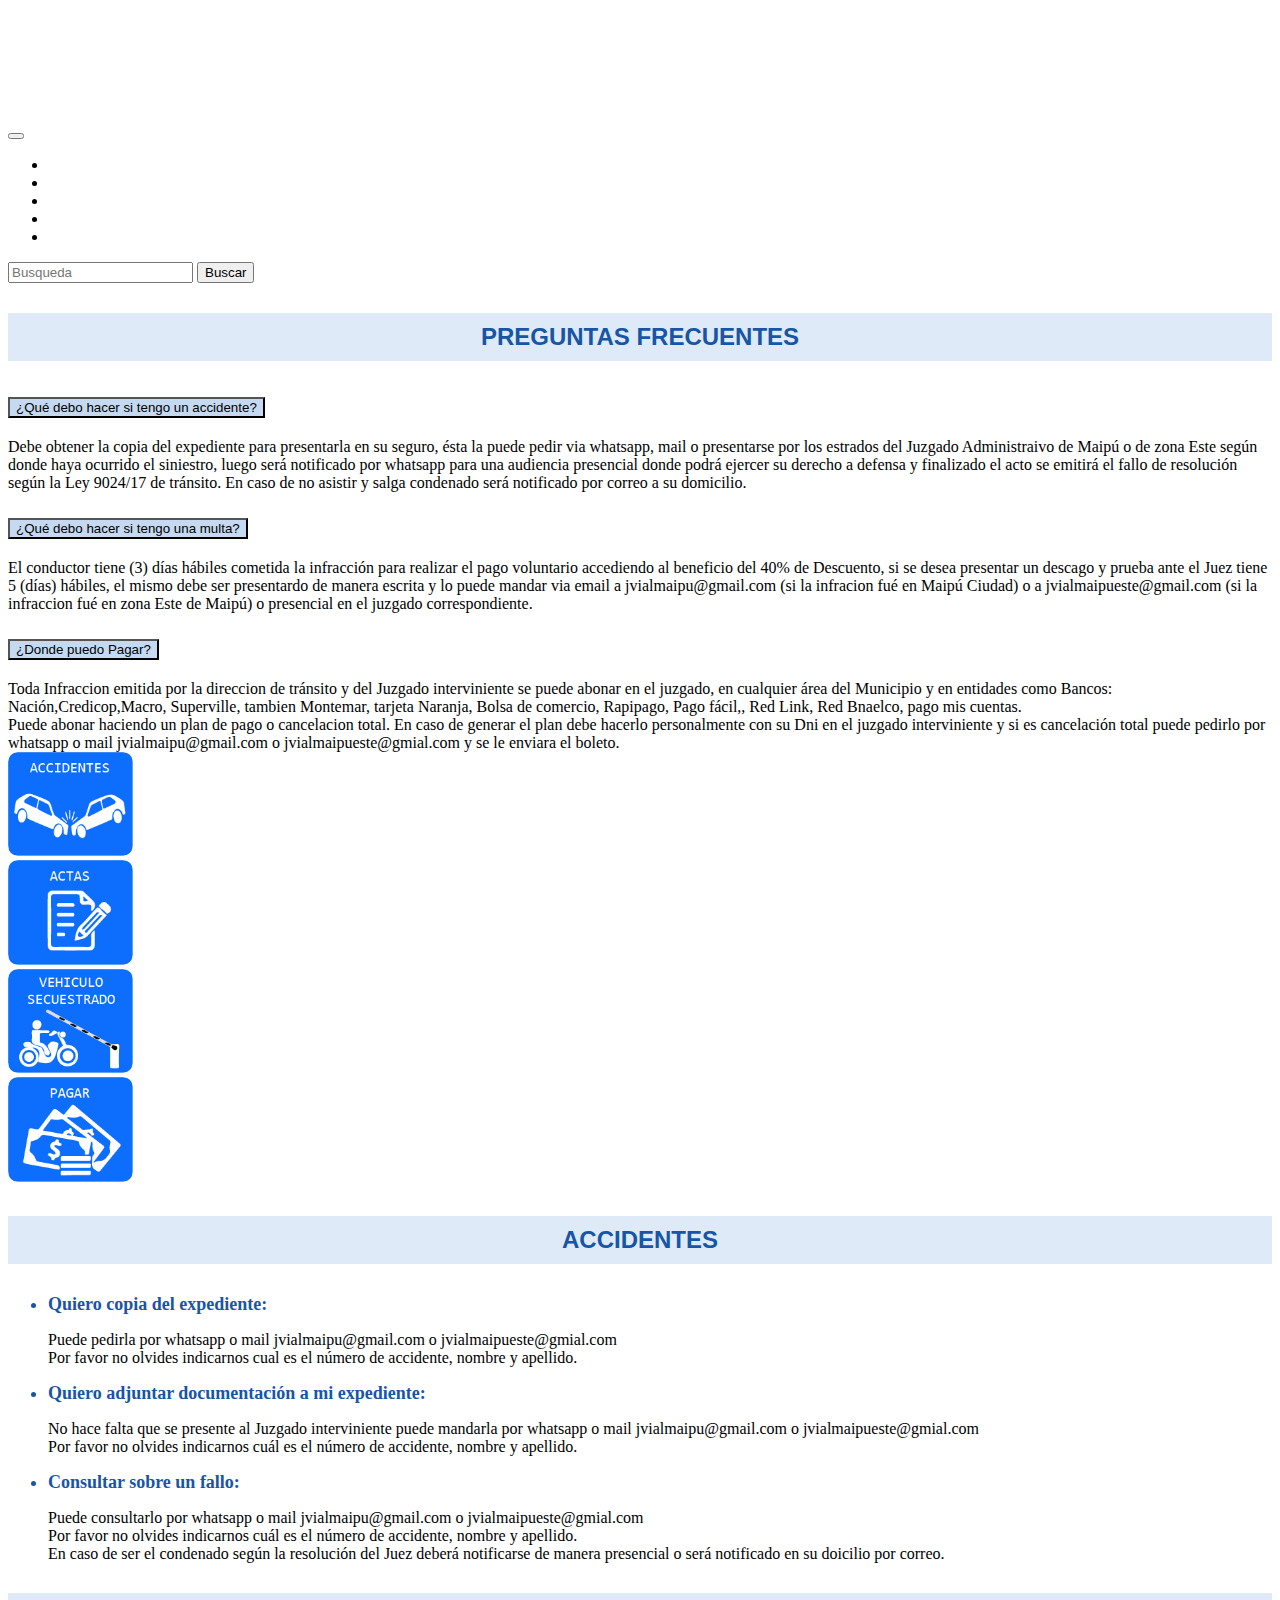
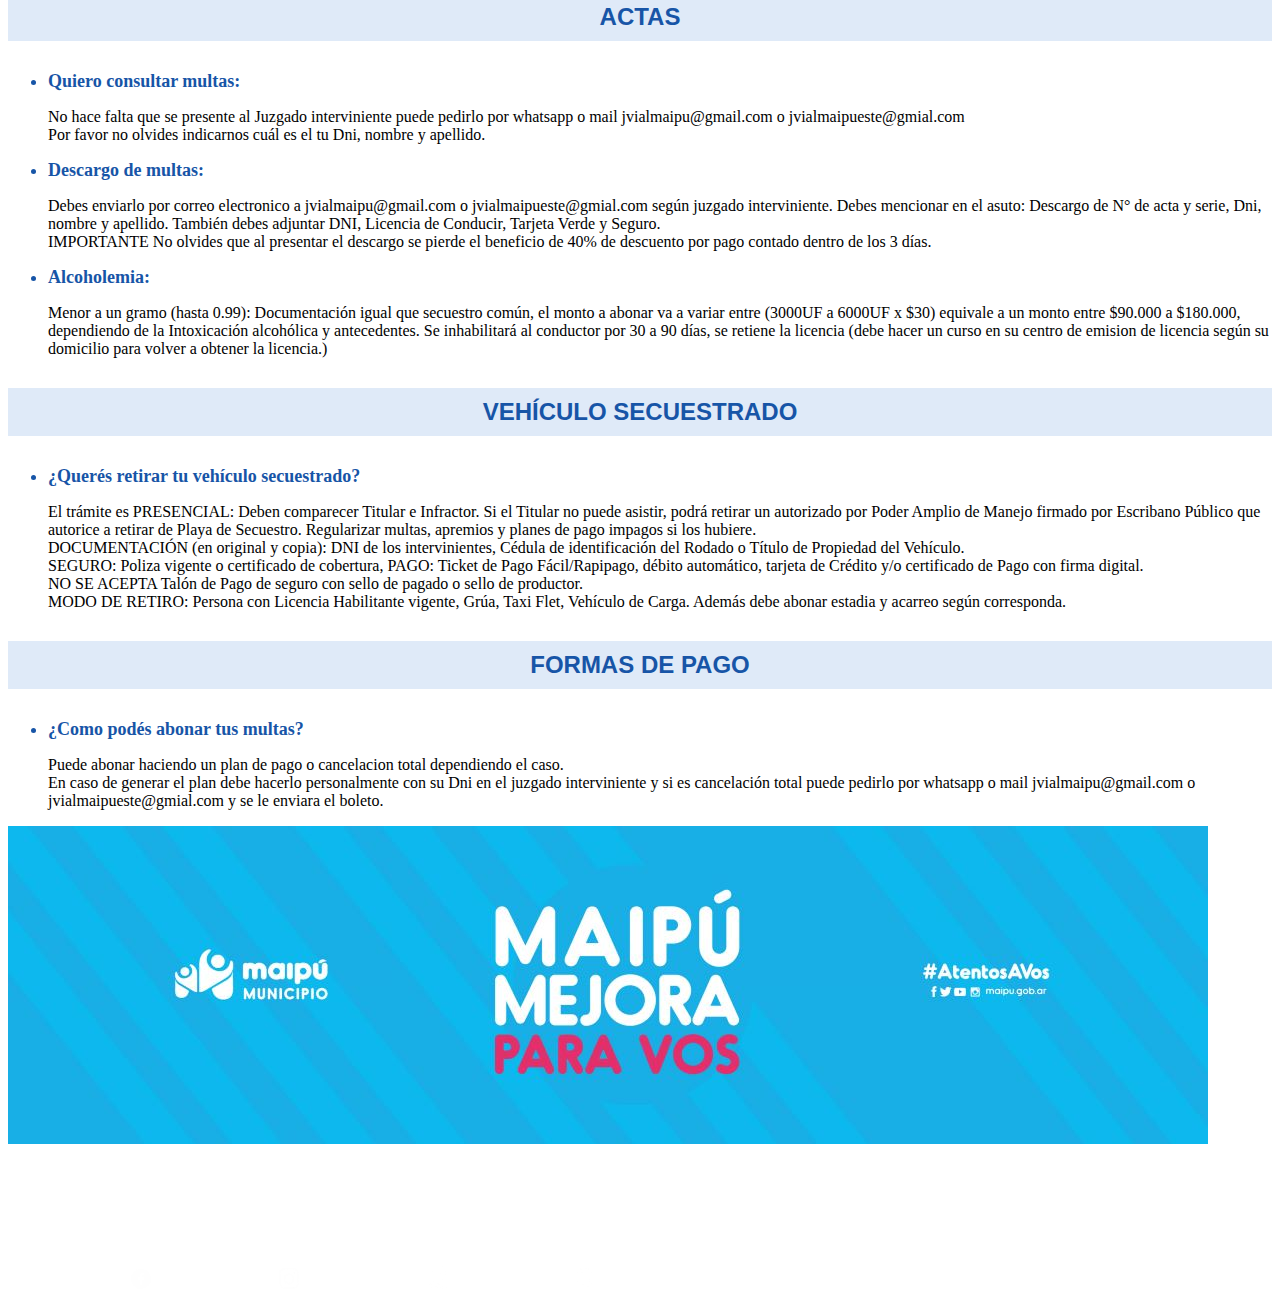
<file: tramites.html>
<!DOCTYPE html>
<html lang="en">
<head>
  <meta charset="UTF-8">
  <meta http-equiv="X-UA-Compatible" content="IE=edge">
  <meta name="viewport" content="width=, initial-scale=1.0">
  <meta name="description" content="Sitio informtaivo de los procedimeintos legales dentro de los juzgados administraivo de tránsito de Maipu, dando a conocer las resoluciones por las faltas cometidas.">
  <meta name="keywords"  content="accidentes, multas, actas, siniestro, fallo, notificaciones, correo, apelaciión, alcoholemia, licencia, inhabilitación, pagar multas, descargo, vehículo, secuestro, retención de vehículo">
  <link href="https://cdn.jsdelivr.net/npm/bootstrap@5.2.1/dist/css/bootstrap.min.css" rel="stylesheet" integrity="sha384-iYQeCzEYFbKjA/T2uDLTpkwGzCiq6soy8tYaI1GyVh/UjpbCx/TYkiZhlZB6+fzT" crossorigin="anonymous">
  <link rel="stylesheet" href="./css/estilo.css">
  <link rel="icon" href="./imagenes/favicon-32x32.png">
  <title>Juzgado de transito maipu/trámites</title>
</head>
<body>
  <header class="posicion">
    <nav class="navbar navbar-expand-lg bg-primary">
            <img class="imag" src="./imagenes/Logo-Maipu-Mendoza.png" alt="logo">
            <h2 class="titulo"> Juzgado Administrativo de Tránsito</h2>
            <button class="navbar-toggler navbar-dark" type="button" data-bs-toggle="collapse"
                data-bs-target="#navbarSupportedContent" aria-controls="navbarSupportedContent"
                aria-expanded="false" aria-label="Toggle navigation">
                <span class="navbar-toggler-icon"></span>
            </button>
            <div class="collapse navbar-collapse" id="navbarSupportedContent">
                <ul class="navbar-nav m-auto ">
                    <li class="nav-item cursor-pointer">
                        <a class="nav-link barra" aria-current="page" href="./index.html">INICIO</a>
                    </li>
                    <li class="nav-item">
                        <a class="nav-link barra" href="./tramites.html">TRÁMITES</a>
                    </li>
                    <li class="nav-item">
                        <a class="nav-link barra" href="./contacto.html">CONTACTOS</a>
                    </li>
                    <li class="nav-item">
                      <a class="nav-link barra" href="./novedades.html">NOVEDADES MAIPÚ</a>
                   </li>
                    <li class="nav-item">
                        <a class="nav-link barra" href="./nosotros.html">NOSOTROS</a>
                    </li>
                </ul>
                <form class="d-flex" role="search">
                  <input class="form-control me-1" type="search" placeholder="Busqueda" aria-label="Search">
                  <button class="btn btn-primary" type="button">Buscar</button>
              </form>
          </div>
    </nav>
  </header>
    <main class="container">
      <section class="seccion1">
        <h2 class="seccion1__titulo">PREGUNTAS FRECUENTES</h2>
      </section>
         <div class="accordion accordion-flush" id="accordionFlushExample">
          <div class="accordion-item">
            <h2 class="accordion-header" id="flush-headingOne">
              <button class="accordion-button collapsed fw-semibold mt-2 color2" type="button" data-bs-toggle="collapse" data-bs-target="#flush-collapseOne" aria-expanded="false " aria-controls="flush-collapse">
               ¿Qué debo hacer si tengo un accidente?
              </button>
            </h2>
            <div id="flush-collapseOne" class="accordion-collapse collapse" aria-labelledby="flush-headingOne">
              <div class="accordion-body fw-semibold">
                Debe obtener la copia del expediente para presentarla en su seguro, ésta la puede pedir via whatsapp, mail o presentarse por los estrados del Juzgado Administraivo de Maipú o de zona Este según donde haya ocurrido el siniestro, luego será notificado por whatsapp para una audiencia presencial donde podrá ejercer su derecho a defensa y finalizado el acto se emitirá el fallo de resolución según la Ley 9024/17 de tránsito. En caso de no asistir y salga condenado será notificado por correo a su domicilio.
               </div>
            </div>
          </div>
          <div class="accordion-item ">
            <h2 class="accordion-header" id="flush-headingTwo">
              <button class="accordion-button collapsed color2 fw-semibold mt-2" type="button" data-bs-toggle="collapse" data-bs-target="#flush-collapseTwo" aria-expanded="false" aria-controls="flush-collapseTwo">
                ¿Qué debo hacer si tengo una multa?
              </button>
            </h2>
            <div id="flush-collapseTwo" class="accordion-collapse collapse" aria-labelledby="flush-headingTwo">
              <div class="accordion-body fw-semibold"> El conductor tiene (3) días hábiles cometida la infracción para realizar el pago voluntario accediendo al beneficio del 40% de Descuento, si se desea presentar un descago y prueba ante el Juez tiene 5 (días) hábiles, el mismo debe ser presentardo de manera escrita y lo puede mandar via email a jvialmaipu@gmail.com (si la infracion fué en Maipú Ciudad) o a jvialmaipueste@gmail.com (si la infraccion fué en zona Este de Maipú) o presencial en el juzgado correspondiente.</div>
            </div>
          </div>
          <div class="accordion-item">
            <h2 class="accordion-header" id="flush-headingThree">
              <button class="accordion-button collapsed fw-semibold mt-2 color2" type="button" data-bs-toggle="collapse" data-bs-target="#flush-collapseThree" aria-expanded="false" aria-controls="flush-collapseThree">
                ¿Donde puedo Pagar?
              </button>
            </h2>
            <div id="flush-collapseThree" class="accordion-collapse collapse" aria-labelledby="flush-headingThree" data-bs-parent="#accordionFlushExample">
              <div class="accordion-body fw-semibold">Toda Infraccion emitida por la direccion de tránsito y del Juzgado interviniente se puede abonar en el juzgado, en cualquier área del Municipio y en entidades como Bancos: Nación,Credicop,Macro, Superville, tambien Montemar, tarjeta Naranja, Bolsa de comercio, Rapipago, Pago fácil,, Red Link, Red Bnaelco, pago mis cuentas. <br>
                Puede abonar haciendo un plan de pago o cancelacion total. En caso de generar el plan debe hacerlo personalmente con su Dni en el juzgado interviniente y si es cancelación total puede pedirlo por whatsapp o mail jvialmaipu@gmail.com o jvialmaipueste@gmial.com y se le enviara el boleto.
              </div>
            </div>
            </div>
          </div>
          <div class="row">
            <div class="col-6 col-xs-6 col-lg-3 mt-5 mb-3 guia">
              <a href="#abajo"><img src="./imagenes/accidente.png" alt="accidente"></a>
            </div>
            <div class= "col-6 col-xs-6 col-lg-3 mt-5 mb-3 guia">
              <a href="#actas"><img src="./imagenes/multas.png" alt="multas"></a>
            </div>
            <div class="col-6 col-xs-6 col-lg-3 mt-5 mb-3 guia">
              <a href="#secuestro"><img src="./imagenes/secuestro.png" alt="secuestros"></a>
            </div>
            <div class="col-6 col-xs-6 col-lg-3 mt-5 mb-3 guia">
              <a href="#pagar"><img src="./imagenes/pagar.png" alt="pagar"></a>
            </div>
             </div>
            <section class="seccion2" id="abajo">
              <h2 class="seccion2__titulo">ACCIDENTES </h2>
            </section>
            <div>
              <ul>
                <li class="lista">Quiero copia del expediente:</li>
                <p class="párrafo">Puede pedirla por whatsapp o mail jvialmaipu@gmail.com o jvialmaipueste@gmial.com <br> Por favor no olvides indicarnos cual es el número de accidente, nombre y apellido.</p>
                <li class="lista">Quiero adjuntar documentación a mi expediente:</li>
                <p class="párrafo">No hace falta que se presente al Juzgado interviniente puede mandarla por whatsapp o mail jvialmaipu@gmail.com o jvialmaipueste@gmial.com <br> Por favor no olvides indicarnos cuál es el número de accidente, nombre y apellido.</p>
                <li class="lista">Consultar sobre un fallo:</li>
                <p class="párrafo">Puede consultarlo por whatsapp o mail jvialmaipu@gmail.com o jvialmaipueste@gmial.com <br> Por favor no olvides indicarnos cuál es el número de accidente, nombre y apellido. <br> En caso de ser el condenado según la resolución del Juez deberá notificarse de manera presencial o será notificado en su doicilio por correo.</p>
              </ul>
            </div>
            <section class="seccion3" id="actas">
              <h2 class="seccion3__titulo">ACTAS</h2>
            </section>
            <div>
              <ul>
                <li class="lista">Quiero consultar multas:</li>
                <p class="párrafo">No hace falta que se presente al Juzgado interviniente puede pedirlo por whatsapp o mail jvialmaipu@gmail.com o jvialmaipueste@gmial.com <br> Por favor no olvides indicarnos cuál es el tu Dni, nombre y apellido.</p>
                <li class="lista">Descargo de multas:</li>
                <P class="párrafo"> Debes enviarlo por correo electronico a jvialmaipu@gmail.com o jvialmaipueste@gmial.com según juzgado interviniente. Debes mencionar en el asuto: Descargo de N° de acta y serie, Dni, nombre y apellido. También debes adjuntar DNI, Licencia de Conducir, Tarjeta Verde y Seguro.<br>IMPORTANTE No olvides que al presentar el descargo se pierde el beneficio de 40% de descuento por pago contado dentro de los 3 días.</P>
                <li class="lista">Alcoholemia:</li>
                <p class="párrafo"> Menor a un gramo (hasta 0.99): Documentación igual que secuestro común, el monto a abonar va a variar entre (3000UF a 6000UF x $30) equivale a un monto entre $90.000 a $180.000, dependiendo de la Intoxicación alcohólica y antecedentes. Se inhabilitará al conductor por 30 a 90 días, se retiene la licencia (debe hacer un curso en su centro de emision de licencia según su domicilio  para volver a obtener la licencia.)</p>
              </ul>
            </div>
            <section class="seccion4" id="secuestro">
              <h2 class="seccion4__titulo">VEHÍCULO SECUESTRADO</h2>
            </section>
            <div>
              <ul>
                <li class="lista">¿Querés retirar tu vehículo secuestrado?</li>
                <p class="párrafo">El trámite es PRESENCIAL: Deben comparecer Titular e Infractor. Si el Titular no puede asistir, podrá retirar un autorizado por Poder Amplio de Manejo firmado por Escribano Público que autorice a retirar de Playa de Secuestro. Regularizar multas, apremios y planes de pago impagos si los hubiere. <br>DOCUMENTACIÓN (en original y copia): DNI de los intervinientes, Cédula de identificación del Rodado o Título de Propiedad del Vehículo.<br> SEGURO: Poliza vigente o certificado de cobertura, PAGO: Ticket de Pago Fácil/Rapipago, débito automático, tarjeta de Crédito y/o certificado de Pago con firma digital. <br> NO SE ACEPTA Talón de Pago de seguro con sello de pagado o sello de productor. <br>MODO DE RETIRO: Persona con Licencia Habilitante vigente, Grúa, Taxi Flet, Vehículo de Carga. Además debe abonar estadia y acarreo según corresponda.</p>
              </ul>
            </div>
            <section class="seccion4" id="pagar">
              <h2 class="seccion4__titulo">FORMAS DE PAGO</h2>
            </section>
            <div>
              <ul>
                <li class="lista">¿Como podés abonar tus multas?</li>
                <p class="párrafo">Puede abonar haciendo un plan de pago o cancelacion total dependiendo el caso. <br> En caso de generar el plan debe hacerlo personalmente con su Dni en el juzgado interviniente y si es cancelación total puede pedirlo por whatsapp o mail jvialmaipu@gmail.com o jvialmaipueste@gmial.com y se le enviara el boleto.</p>
              </ul>
            </div>
              <img src="./imagenes/Maipu.jpg" class="img-fluid mt-5 mb-5" alt="led">
    </main>
    <footer class="animate_animated animate_fadeIn footer-delay ">
      <nav class="navbar navbar-expand-lg bg-primary">
        <img class="imag" src=".//imagenes/Logo-Maipu-Mendoza.png" alt="logo">
        <h2 class="titulo"> Juzgado Administrativo de Tránsito</h2>
      <nav class="nav flex-column flex-sm-row nav-justified m-auto">
          <a class="flex-sm-fill text-sm-center nav-link barra" href="https://www.facebook.com/" target="_blank">Facebook <img class="blanco" src="./imagenes/face.png" alt="Facebook"></a>
          <a class="flex-sm-fill text-sm-center nav-link barra" href="https://www.instagram.com/" target="_blank">Instagram <img class="blanco" src="./imagenes/ins.png" alt="instagran"></a>
          <a class="flex-sm-fill text-sm-center nav-link barra" href="https://maps.app.goo.gl/G4mfhyJ5Dd6SQWjJ6" target="_blank">Ubicación <img class="blanco" src="./imagenes/ubi.png" alt="ubicación"></a>
          <a class="flex-sm-fill text-sm-center nav-link barra" href="https://wa.me/message/XXPQZCDJQ3GLA1"target="_blank">whatsapp <img class="blanco" src="./imagenes/whatsapp.png" alt="whats"></a>
      </nav>
    </nav>

  </footer>
    <script src="https://cdn.jsdelivr.net/npm/bootstrap@5.2.1/dist/js/bootstrap.bundle.min.js" integrity="sha384-u1OknCvxWvY5kfmNBILK2hRnQC3Pr17a+RTT6rIHI7NnikvbZlHgTPOOmMi466C8" crossorigin="anonymous"></script>
</body>
</html>
</file>
<file: css/estilo.css>
header .navbar img {
  margin-left: 12px;
  width: 140px;
}
header h2 {
  padding-left: 20px;
  font-size: 23px;
  color: #ffffff;
}
header li {
  padding-left: 15px;
}
header li .barra {
  color: #ffffff;
  font-size: small;
  font-weight: 400;
}
header li .barra:hover {
  font-weight: 650;
  color: #ffffff;
}

main h4 {
  color: #1755a7;
}
main .foto img {
  border: double #c4c0c0 2px;
}
main .guia img {
  width: 125px;
  border-radius: 10px;
}
main .guia img:hover {
  transform: scale(1.03, 1.03);
}
main .seccion1 {
  background-color: #dfeaf8;
  margin-top: 30px;
  margin-bottom: 30px;
  font-family: Verdana, Geneva, Tahoma, sans-serif;
}
main .seccion1__titulo {
  text-align: center;
  font-size: 1.5rem;
  padding: 10px;
  color: #1755a7;
  font-weight: 600;
}
main .seccion2 {
  background-color: #dfeaf8;
  margin-top: 30px;
  margin-bottom: 30px;
  font-family: Verdana, Geneva, Tahoma, sans-serif;
}
main .seccion2__titulo {
  text-align: center;
  font-size: 1.5rem;
  padding: 10px;
  color: #1755a7;
  font-weight: 600;
}
main .seccion3 {
  background-color: #dfeaf8;
  margin-top: 30px;
  margin-bottom: 30px;
  font-family: Verdana, Geneva, Tahoma, sans-serif;
}
main .seccion3__titulo {
  text-align: center;
  font-size: 1.5rem;
  padding: 10px;
  color: #1755a7;
  font-weight: 600;
}
main .seccion4 {
  background-color: #dfeaf8;
  margin-top: 30px;
  margin-bottom: 30px;
  font-family: Verdana, Geneva, Tahoma, sans-serif;
}
main .seccion4__titulo {
  text-align: center;
  font-size: 1.5rem;
  padding: 10px;
  color: #1755a7;
  font-weight: 600;
}
main .color2 {
  background-color: #c5d9f1;
}
main .lista {
  color: #1755a7;
  font-weight: 600;
  font-size: 18px;
}
main .parrafo {
  font-weight: 600;
  font-size: medium;
}
main .linea {
  margin-top: 30px;
}
main .seccion6 {
  color: #1755a7;
  font-weight: 500;
  border: #1755a7 solido 2px;
}
main .cuadro {
  background-color: #dfeaf8;
  margin-top: 30px;
}
main .color1 {
  font-weight: 700;
}

footer .navbar img {
  margin-left: 15px;
  width: 140px;
}
footer .navbar .blanco {
  width: 20px;
  color: #ffffff;
}
footer .navbar .blanco:hover {
  transform: scale(1.1, 1.1);
  font-weight: 200;
  color: #ffffff;
}
footer .navbar a {
  color: #ffffff;
  font-size: 14px;
  padding-left: 50px;
}
footer .navbar a:hover {
  color: #ffffff;
  font-weight: 500;
}
footer .navbar h2 {
  padding-left: 60px;
  font-size: 24px;
  color: #ffffff;
}/*# sourceMappingURL=estilo.css.map */
</file>
